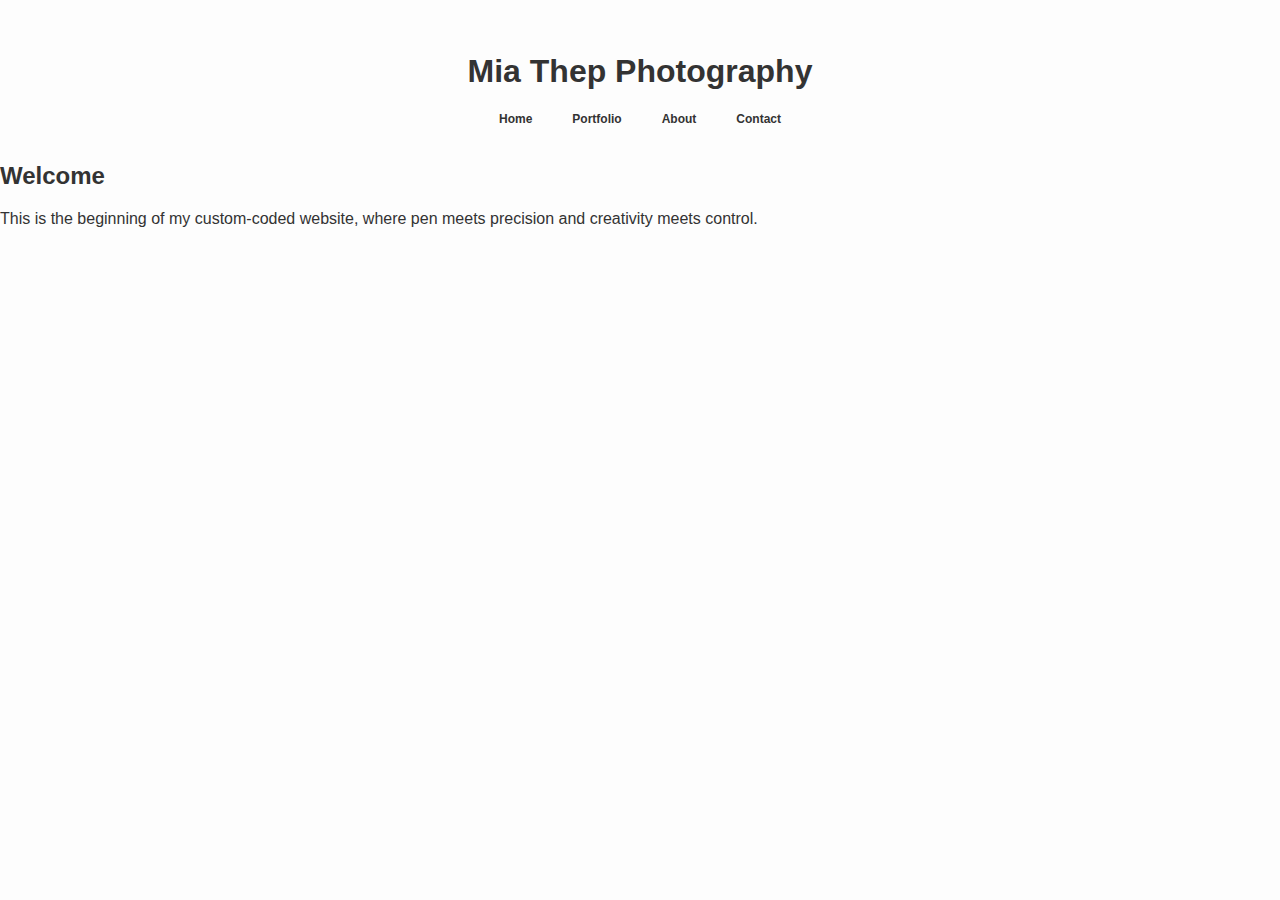
<file: index.html>
<!DOCTYPE html>
<html lang="en">
<head>
  <meta charset="UTF-8">
  <title>Mia Thep Photography</title>
  <link rel="stylesheet" href="style.css">
</head>
<body>
  <header>
    <h1>Mia Thep Photography</h1>
    <nav>
      <a href="index.html">Home</a>
      <a href="portfolio.html">Portfolio</a>
      <a href="about.html">About</a>
      <a href="contact.html">Contact</a>
    </nav>
  </header>

  <main>
    <section>
      <h2>Welcome</h2>
      <p>This is the beginning of my custom-coded website, where pen meets precision and creativity meets control.</p>
    </section>
  </main>
</body>
</html>
</file>
<file: style.css>
body {
  margin: 0;
  font-family: Arial, sans-serif;
  background-color: #fdfdfd;
  color: #333;
}

header {
  text-align: center;
  padding: 2rem 0 1rem;
}

.wordmark {
  font-size: 12px;
  font-family: 'Montserrat', sans-serif;
  letter-spacing: 3.2px;
  font-weight: 600;
  color: #2c2c2c;
  margin-top: 20px;
  margin-bottom: 18px;
}

.subtitle {
  font-size: 10px;
  font-family: 'Montserrat', sans-serif;
  font-weight: 500;
  color: #2c2c2c;
  margin-top: -1rem;
  margin-bottom: 2rem;
  letter-spacing: 2px;
}

nav {
  display: flex;
  justify-content: center;
  gap: 40px;
  align-items: center;
}

nav a,
.dropbtn {
  font-family: 'Montserrat', sans-serif;
  font-size: 12px;
  font-weight: 600;
  text-align: center;
  text-decoration: none;
  color: #333;
  background: none;
  border: none;
  cursor: pointer;
}

.dropdown {
  position: relative;
  display: inline-block;
}

.dropdown-content {
  display: none;
  position: absolute;
  background-color: #fff;
  min-width: 160px;
  box-shadow: 0 4px 8px rgba(0,0,0,0.1);
  z-index: 1;
  padding: 8px 0;
}

.dropdown-content a {
  display: block;
  padding: 4px 12px;
  line-height: 1.2;
  color: #333;
  text-decoration: none;
  font-size: 12px;
}

.dropdown-content a:hover {
  background-color: #f0f0f0;
}

.dropdown:hover .dropdown-content {
  display: block;
}

/* Intro block layout */
.intro-block {
  display: flex;
  align-items: stretch; /* ensures equal height columns */
  flex-wrap: wrap;
  margin: 2rem 0;
}

/* Image column */
.image-column {
  flex: 1;
  min-width: 300px;
  display: flex;
  align-items: flex-end;
}

.image-column img {
  width: 100%;
  height: auto;
  display: block;
  align-self: flex-end;
}

/* Text column */
.text-column {
  flex: 1;
  min-width: 300px;
  display: flex;
  flex-direction: column;
  justify-content: flex-end;
  align-items: flex-start;
  padding: 2rem;
  background-color: #f5f5f5;
  font-family: 'Montserrat', sans-serif;
  font-size: 14px;
  color: #333;
  position: relative;
  z-index: 1;
}

/* Optional: full-width background effect */
.text-column::before {
  content: "";
  position: absolute;
  top: 0;
  left: 0;
  width: 100vw;
  height: 100%;
  background-color: #f5f5f5;
  z-index: -1;
}

/* Text styles */
.text-column h2 {
  font-family: 'Yellowtail', cursive;
  font-size: 38px;
  font-weight: normal;
  color: #2c2c2c;
  margin-bottom: 0.5rem;
}

.text-column p {
  font-family: 'Montserrat', sans-serif;
  font-size: 14px;
  color: #333;
  margin: 0;
  max-width: 750px;
}

/* CTA button */
.cta-button {
  font-family: 'Montserrat', sans-serif;
  font-size: 12px;
  font-weight: 600;
  color: #fff;
  background-color: #2c2c2c;
  text-decoration: none;
  border: none;
  padding: 10px 40px;
  margin-top: 1rem;
  cursor: pointer;
  letter-spacing: 1px;
  transition: background-color 0.3s ease;
}

.cta-button:hover {
  background-color: #444;
}
</file>
